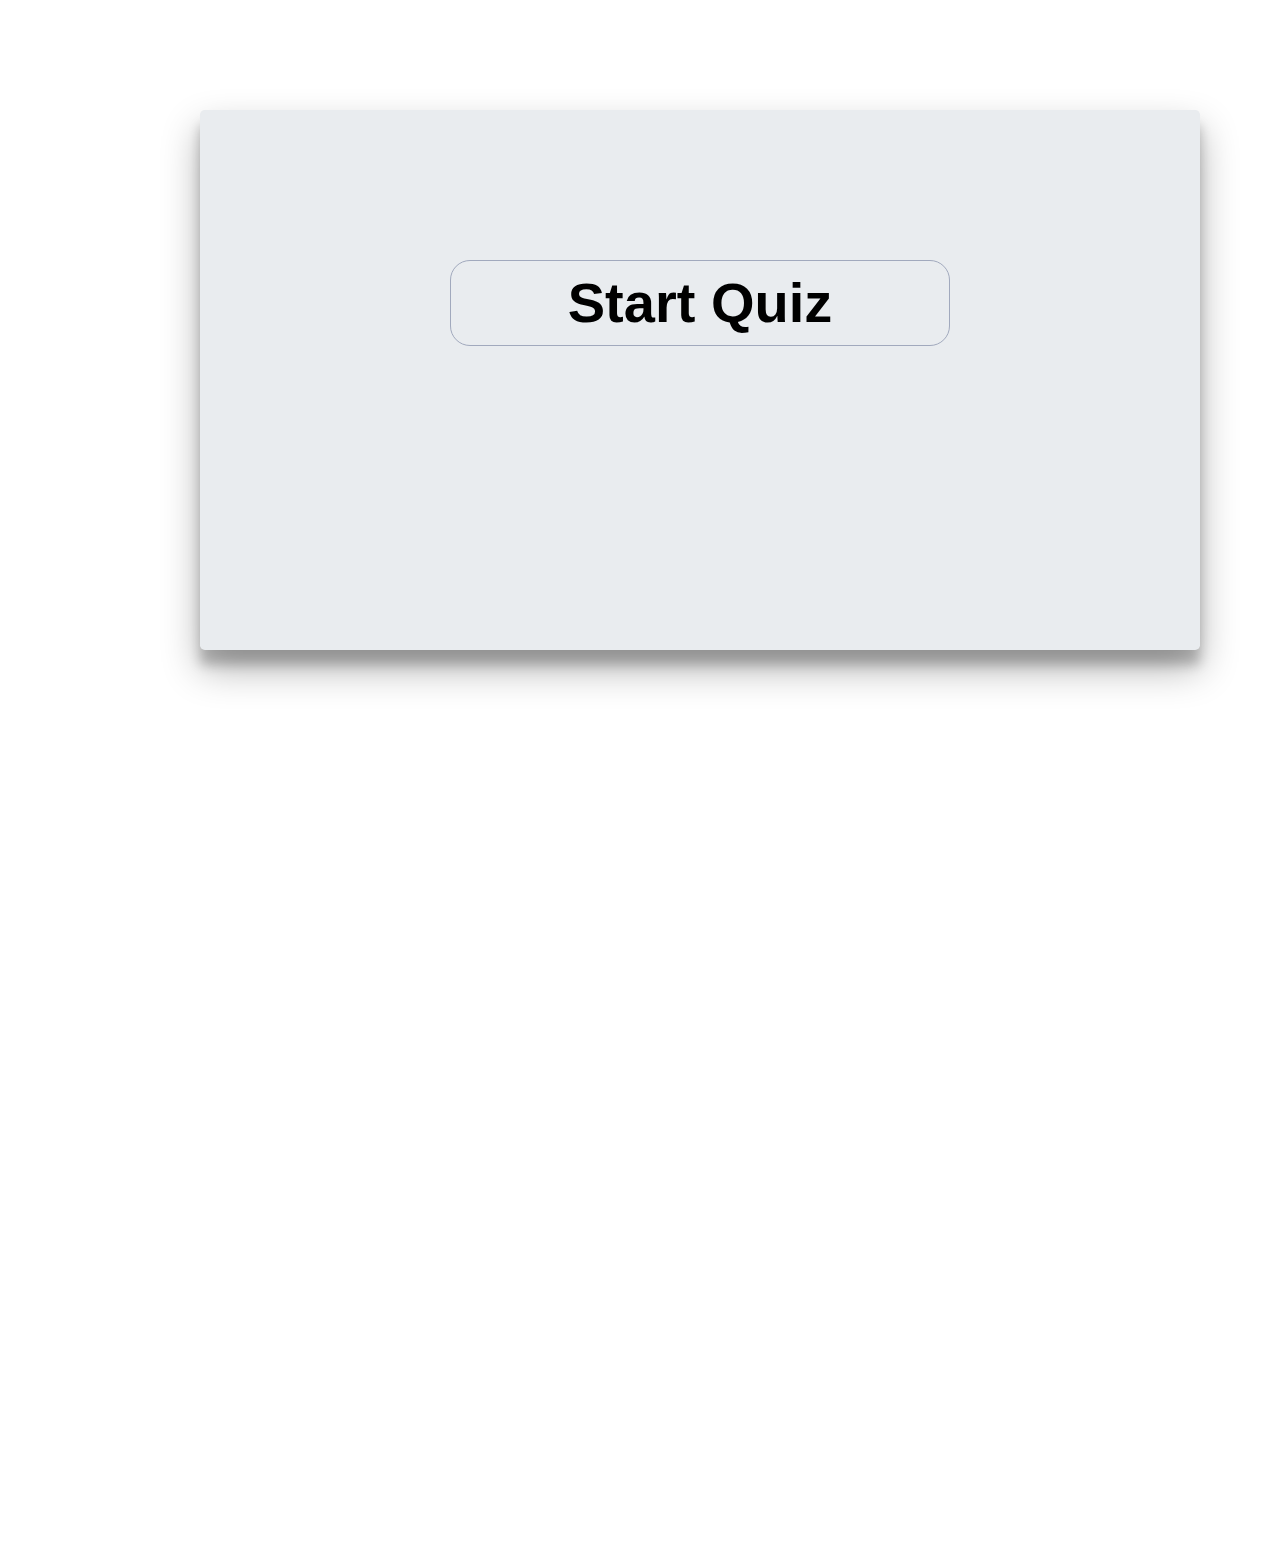
<file: index.html>
<!DOCTYPE html>
<html lang="en">

<head>
    <meta charset="UTF-8">
    <meta name="viewport" content="width=device-width, initial-scale=1.0">
    <title>Coding quiz</title>
    <link rel="stylesheet" href="./css/style.css">
    <link rel="preconnect" href="https://fonts.gstatic.com">
<link href="https://fonts.googleapis.com/css2?family=Big+Shoulders+Stencil+Display&display=swap" rel="stylesheet">
    <link rel="stylesheet" href="https://stackpath.bootstrapcdn.com/bootstrap/4.4.1/css/bootstrap.min.css"
        integrity="sha384-Vkoo8x4CGsO3+Hhxv8T/Q5PaXtkKtu6ug5TOeNV6gBiFeWPGFN9MuhOf23Q9Ifjh" crossorigin="anonymous">
</head>

<body>
    <div class="jumbotron jumbotron heading">

        <div class="row">
            <div id="container">

                <div id="start">Start Quiz</div>


                <div id="quiz" style="display: none;">
                    <div id="question"></div>
                    <div id="choices">
                        <div class="choice" id="first" onclick="checkAnswer('first')"></div>
                        <div class="choice" id="second" onclick="checkAnswer('second')"></div>
                        <div class="choice" id="third" onclick="checkAnswer('third')"></div>
                        <div class="choice" id="fourth" onclick="checkAnswer('fourth')"></div>
                    </div>
                    <div id="timer"> Time:
                        <div id="counter"></div>

                    </div>
                    <div id="ScoreBar"></div>
                </div>
            </div>
        </div>
    </div>
    <div class="container">
        <div id="scoreContainer" style="display: none;">

            <div class="input"><input id="name" name="userName" placeholder="name">
                <button onclick="scoreRender()">submit</button>
            </div>


        </div>
        <div>
            <p id="demo"></p>
        </div>
    </div>


    <script src="https://code.jquery.com/jquery-3.3.1.slim.min.js"
        integrity="sha384-q8i/X+965DzO0rT7abK41JStQIAqVgRVzpbzo5smXKp4YfRvH+8abtTE1Pi6jizo"
        crossorigin="anonymous"></script>
    <script src="https://cdnjs.cloudflare.com/ajax/libs/popper.js/1.14.3/umd/popper.min.js"
        integrity="sha384-ZMP7rVo3mIykV+2+9J3UJ46jBk0WLaUAdn689aCwoqbBJiSnjAK/l8WvCWPIPm49"
        crossorigin="anonymous"></script>
    <script src="https://stackpath.bootstrapcdn.com/bootstrap/4.1.3/js/bootstrap.min.js"
        integrity="sha384-ChfqqxuZUCnJSK3+MXmPNIyE6ZbWh2IMqE241rYiqJxyMiZ6OW/JmZQ5stwEULTy"
        crossorigin="anonymous"></script>
    <script src="script.js"></script>
</body>

</html>
</file>
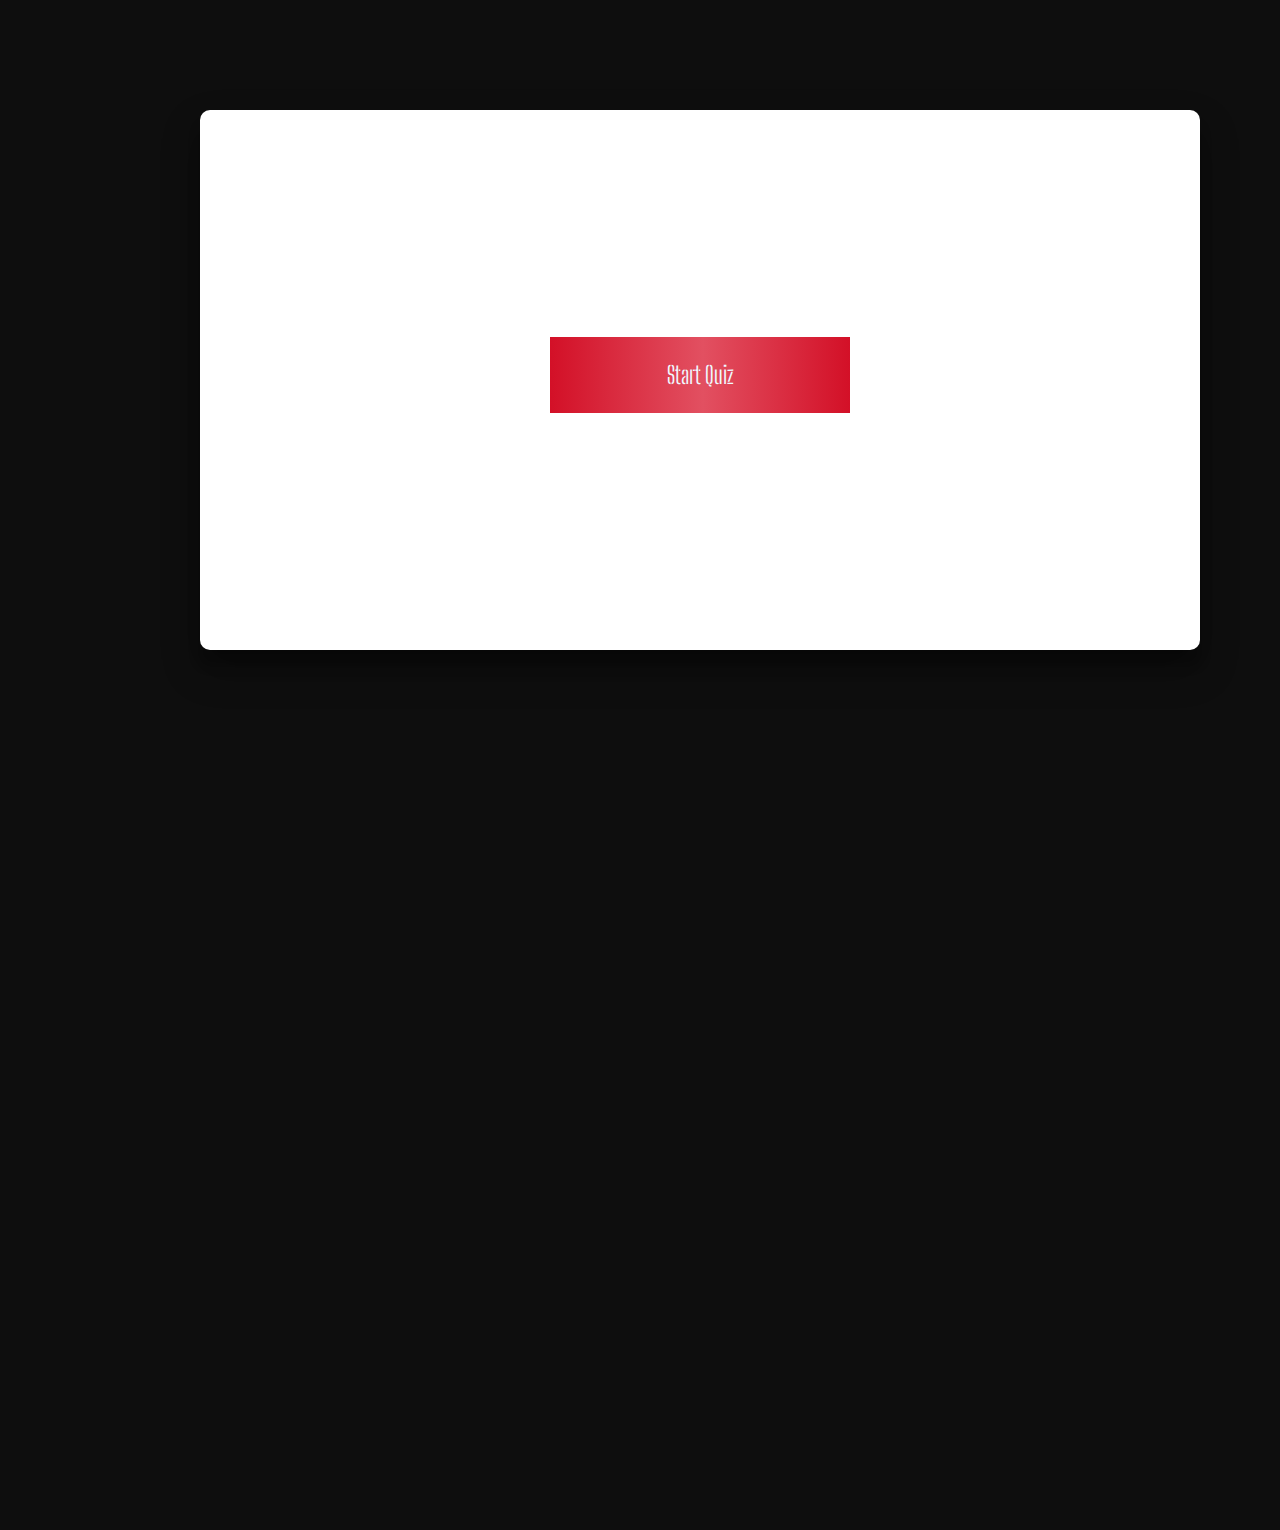
<file: play.html>
<!DOCTYPE html>
<html lang="en">

<head>
    <meta charset="UTF-8">
    <meta name="viewport" content="width=device-width, initial-scale=1.0">
    <title>Coding</title>
    <link rel="preconnect" href="https://fonts.gstatic.com">
<link href="https://fonts.googleapis.com/css2?family=Big+Shoulders+Stencil+Display&display=swap" rel="stylesheet">
    <link rel="stylesheet" href="https://stackpath.bootstrapcdn.com/bootstrap/4.4.1/css/bootstrap.min.css"
        integrity="sha384-Vkoo8x4CGsO3+Hhxv8T/Q5PaXtkKtu6ug5TOeNV6gBiFeWPGFN9MuhOf23Q9Ifjh" crossorigin="anonymous">
    <link rel="stylesheet" href="/style.css">
</head>

<body>
    <div class="jumbotron jumbotron heading">

        <div class="row">
            <div id="container">

                <div id="start">Start Quiz</div>


                <div id="quiz" style="display: none;">
                    <div id="question"></div>
                    <div id="choices">
                        <div class="choice" id="first" onclick="checkAnswer('first')"></div>
                        <div class="choice" id="second" onclick="checkAnswer('second')"></div>
                        <div class="choice" id="third" onclick="checkAnswer('third')"></div>
                        <div class="choice" id="fourth" onclick="checkAnswer('fourth')"></div>
                    </div>
                    <div id="timer"> Time:
                        <div id="counter"></div>

                    </div>
                    <div id="ScoreBar"></div>
                </div>
            </div>
        </div>
    </div>
    <div class="container">
        <div id="scoreContainer" style="display: none;">

            <div class="input"><input id="name" name="userName" placeholder="name">
                <button onclick="scoreRender()">submit</button>
            </div>


        </div>
        <div>
            <p id="demo"></p>
        </div>
    </div>


    <script src="https://code.jquery.com/jquery-3.3.1.slim.min.js"
        integrity="sha384-q8i/X+965DzO0rT7abK41JStQIAqVgRVzpbzo5smXKp4YfRvH+8abtTE1Pi6jizo"
        crossorigin="anonymous"></script>
    <script src="https://cdnjs.cloudflare.com/ajax/libs/popper.js/1.14.3/umd/popper.min.js"
        integrity="sha384-ZMP7rVo3mIykV+2+9J3UJ46jBk0WLaUAdn689aCwoqbBJiSnjAK/l8WvCWPIPm49"
        crossorigin="anonymous"></script>
    <script src="https://stackpath.bootstrapcdn.com/bootstrap/4.1.3/js/bootstrap.min.js"
        integrity="sha384-ChfqqxuZUCnJSK3+MXmPNIyE6ZbWh2IMqE241rYiqJxyMiZ6OW/JmZQ5stwEULTy"
        crossorigin="anonymous"></script>
    <script src="script.js"></script>
</body>

</html>
</file>
<file: css/style.css>
.heading{
    width: 1000px;
    margin-top:70px;
    height: 60vh;
    padding: 5%;
    border-radius: 10px;
    background: white;
    box-shadow: 0 19px 38px rgba(0,0,0,0.30), 0 15px 12px rgba(0,0,0,0.22);
    display: flex;
    align-items: center;
    justify-content: center;
    position: relative;
    top: 40px;
    left: 200px;
}





#question p{
    margin : 0;
    padding : 15px;
    font-size: 2.25em;
    font-family: sans-serif;
    text-align: center;
}
.choice{
    width: 350px;
    height: 60px;
    display: inline-block;
    padding: 10px 0 10px 15px;
    vertical-align: middle;
    border: 2px solid #a1a9bd;
    border-radius: 10px;
    margin: 20px;
    color: black;
    position: relative;
    left: 60px;
}

.choice:hover{
    border : 2px solid grey;
    font-weight: bold;
}


h2{
    font-size: 4.2rem;
    margin-bottom: 4rem;

}

.container {
    width:100vw;
    height: 100vh;
    display: flex;
    justify-content: center;
    align-items:center;
    max-width: 80rem;
    margin: 0 auto;
    padding: 2rem

}
#ScoreBar{
    width : 5000px;
    position: absolute;
    bottom : 0px;
    right : 0px;
    padding:5px;
    text-align: right;
}
.prog{
    width : 15px;
    height : 15px;
    border: 1px solid #a1a9bd;
    display: inline-block;
    border-radius: 25%;
    margin-left : 5px;
    margin-right : 5px;
}


#scoreContainer p{
    position: absolute;
    display: block;
    width : 590px;
    height :59px;
    top:620px;
    left:425px;
    background-color: white;
    border: 1px solid #a1a9bd;
    font-size: 1.5em;
    font-weight: bold;
    text-align: center;
}


#counter{
    font-size: 1em;
}

#start{
    font-size: 3.5em;
    font-weight: bolder;
    width:500px;
    height:auto;
    border: 1px solid #a1a9bd;
    border-radius: 20px;
    text-align: center;
    cursor: pointer;
    position: absolute;
    left:250px;
    top:150px;
    color : black;
}
#start:hover{
    border: 3px solid rgb(125, 221, 125);
    color : rgb(13, 162, 43);
}
.btn{
    font-size: 2.4rem;
    padding: 2rem 0;
    width: 30rem;
    text-align: center;
    margin-bottom: 1rem;
    text-decoration: none;
    color: aliceblue;
    background-image: linear-gradient(to right, #D31027 0%, #e25061  51%, #D31027  100%);
    
}


     .btn:hover {
       cursor: pointer;
       box-shadow: aliceblue;
       transition: transform 150ms;
       transform:scale(1.03)
     }
    
     .btn[disabled]:hover {
        cursor: not-allowed;
        box-shadow: none;
        transform: none;
     }


     #timer{
        position: absolute;
        height : 58px;
        width : 120px;
        bottom : 12px;
        text-align: center;
        border: 2px solid #a1a9bd;
        border-radius: 20px;
     }

     .choice{
        width: 350px;
        height: 60px;
        display: inline-block;
        padding: 10px 0 10px 15px;
        vertical-align: middle;
        border: 2px solid #a1a9bd;
        border-radius: 10px;
        margin: 20px;
        color: black;
        position: relative;
        left: 60px;
    
    }

    .input{
        position: relative;
        display: flex;
        justify-content: center;
        top: -40px;
    }
</file>
<file: style.css>
body{
    background-color: rgb(14, 14, 14);
}
* {
    box-sizing: border-box;
    margin: 0;
    padding: 0;
    font-size: 62.5%;
    font-family: 'Big Shoulders Stencil Display', cursive;
}

.heading{
    width: 1000px;
    margin-top:70px;
    height: 60vh;
    padding: 5%;
    border-radius: 10px;
    background: white;
    box-shadow: 0 19px 38px rgba(0,0,0,0.30), 0 15px 12px rgba(0,0,0,0.22);
    display: flex;
    align-items: center;
    justify-content: center;
    position: relative;
    top: 40px;
    left: 200px;
}

h1{
    font-size: 5.4rem;
    color: white;
    margin-bottom: 5rem;
    

}


#question p{
    margin : 0;
    padding : 15px;
    font-size: 2.25em;
    font-family: baskerville;
    text-align: center;
}
.choice{
    width: 350px;
    height: 60px;
    display: inline-block;
    padding: 10px 0 10px 15px;
    vertical-align: middle;
    border: 2px solid #a1a9bd;
    border-radius: 10px;
    margin: 20px;
    color: black;
    position: relative;
    left: 60px;
}

.choice:hover{
    border : 2px solid grey;
    font-weight: bold;
}


h2{
    font-size: 4.2rem;
    margin-bottom: 4rem;

}

.container {
    width:100vw;
    height: 100vh;
    display: flex;
    justify-content: center;
    align-items:center;
    max-width: 80rem;
    margin: 0 auto;
    padding: 2rem

}
#ScoreBar{
    width : 5000px;
    position: absolute;
    bottom : 0px;
    right : 0px;
    padding:5px;
    text-align: right;
}
.prog{
    width : 15px;
    height : 15px;
    border: 1px solid #a1a9bd;
    display: inline-block;
    border-radius: 25%;
    margin-left : 5px;
    margin-right : 5px;
}


#scoreContainer p{
    position: absolute;
    display: block;
    width : 590px;
    height :59px;
    top:620px;
    left:425px;
    background-color: white;
    border: 1px solid #a1a9bd;
    font-size: 1.5em;
    font-weight: bold;
    text-align: center;
}


#counter{
    font-size: 1em;
}

#start{
    font-size: 2.4rem;
    padding: 2rem 0;
    width: 30rem;
    text-align: center;
    margin-bottom: 1rem;
    text-decoration: none;
    color: aliceblue;
    background-image: linear-gradient(to right, #D31027 0%, #e25061  51%, #D31027  100%);
}

.btn{
    font-size: 2.4rem;
    padding: 2rem 0;
    width: 30rem;
    text-align: center;
    margin-bottom: 1rem;
    text-decoration: none;
    color: aliceblue;
    background-image: linear-gradient(to right, #D31027 0%, #e25061  51%, #D31027  100%);
    
}


     .btn:hover {
       cursor: pointer;
       box-shadow: aliceblue;
       transition: transform 150ms;
       transform:scale(1.03)
     }
    
     .btn[disabled]:hover {
        cursor: not-allowed;
        box-shadow: none;
        transform: none;
     }


     #timer{
        position: absolute;
        height : 58px;
        width : 120px;
        bottom : 12px;
        text-align: center;
        border: 2px solid #a1a9bd;
        border-radius: 20px;
     }

     .choice{
        width: 350px;
        height: 60px;
        display: inline-block;
        padding: 10px 0 10px 15px;
        vertical-align: middle;
        border: 2px solid #a1a9bd;
        border-radius: 10px;
        margin: 20px;
        color: black;
        position: relative;
        left: 60px;
    
    }

    .input{
        position: relative;
        display: flex;
        justify-content: center;
        top: -40px;
    }
</file>
